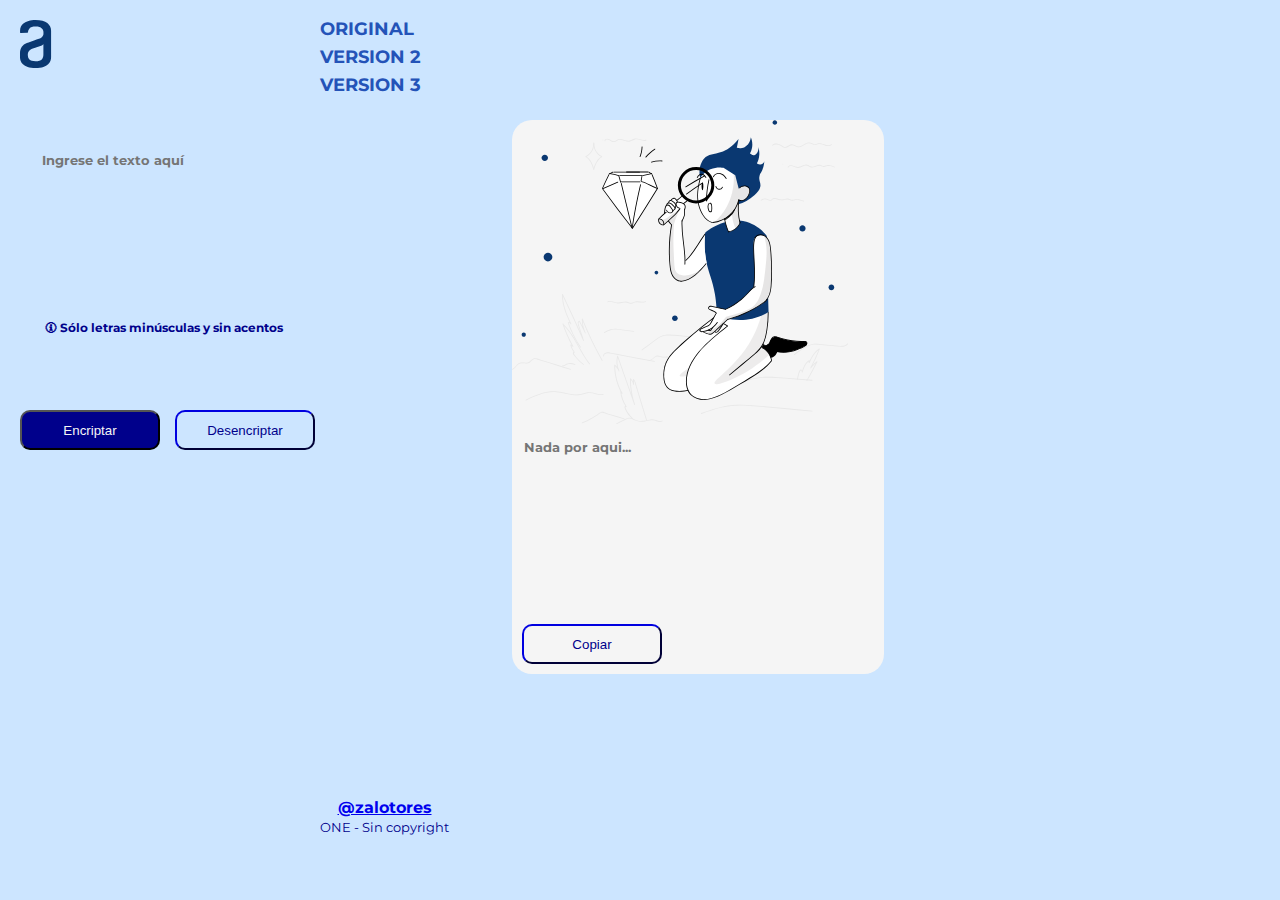
<file: index.html>
<!DOCTYPE html>
<html lang="es">
    <head>

        <meta charset="UTF-8">
        <title>Alura ONE - Encriptador</title>
        <meta name="viewport" content="width=device-width">

        <link rel="stylesheet" href="reset.css">
        <link rel="stylesheet" href="styles.css">

        <link rel="preconnect" href="https://fonts.googleapis.com">
        <link rel="preconnect" href="https://fonts.gstatic.com" crossorigin>
        <link href="https://fonts.googleapis.com/css2?family=Montserrat:wght@300&display=swap" rel="stylesheet"> 

    </head>

    <body>

        <header>

            <div>

                <h1><img src="recursos/logoAlura.svg" alt="logo Alura"></h1>

                <nav>
    
                    <ul>
                        <li><a href="index.html">Original</a></li>
                        <li><a href="version2.html">Version 2</a></li>
                        <li><a href="version4.html">Version 3</a></li>
                    </ul>
    
                </nav>

            </div>

        </header>

        <main>

            <section>

                <div class="cuadroTexto">
                    <textarea id="textoEntrada" cols="40" rows="10" required placeholder="Ingrese el texto aquí"></textarea>
                    <p>&#128712 Sólo letras minúsculas y sin acentos</p>
                </div>

                <div class="botones">

                    <button id="encriptar" type="button">Encriptar</button>

                    <button id="desencriptar" type="button">Desencriptar</button>
                    
                </div>

            </section>

            <section class="cuadroSalida">

                <img src="recursos/Muñeco.svg" alt="personaje buscando">
                                
                <div>
                    <textarea id="textoSalida" cols="40" rows="10" required placeholder="Nada por aqui..."></textarea>
                </div>

                <div>
                    <button id="copiar" type="button">Copiar</button>
                </div>

            </section>

        </main>

        <footer>

            <h2><a href="https://www.linkedin.com/in/zalotores" target="_blank">@zalotores</a></h2>
            <p>ONE - Sin copyright</p>

        </footer>

        <script src="./scriptV1.js"></script>

    </body>

</html>
</file>
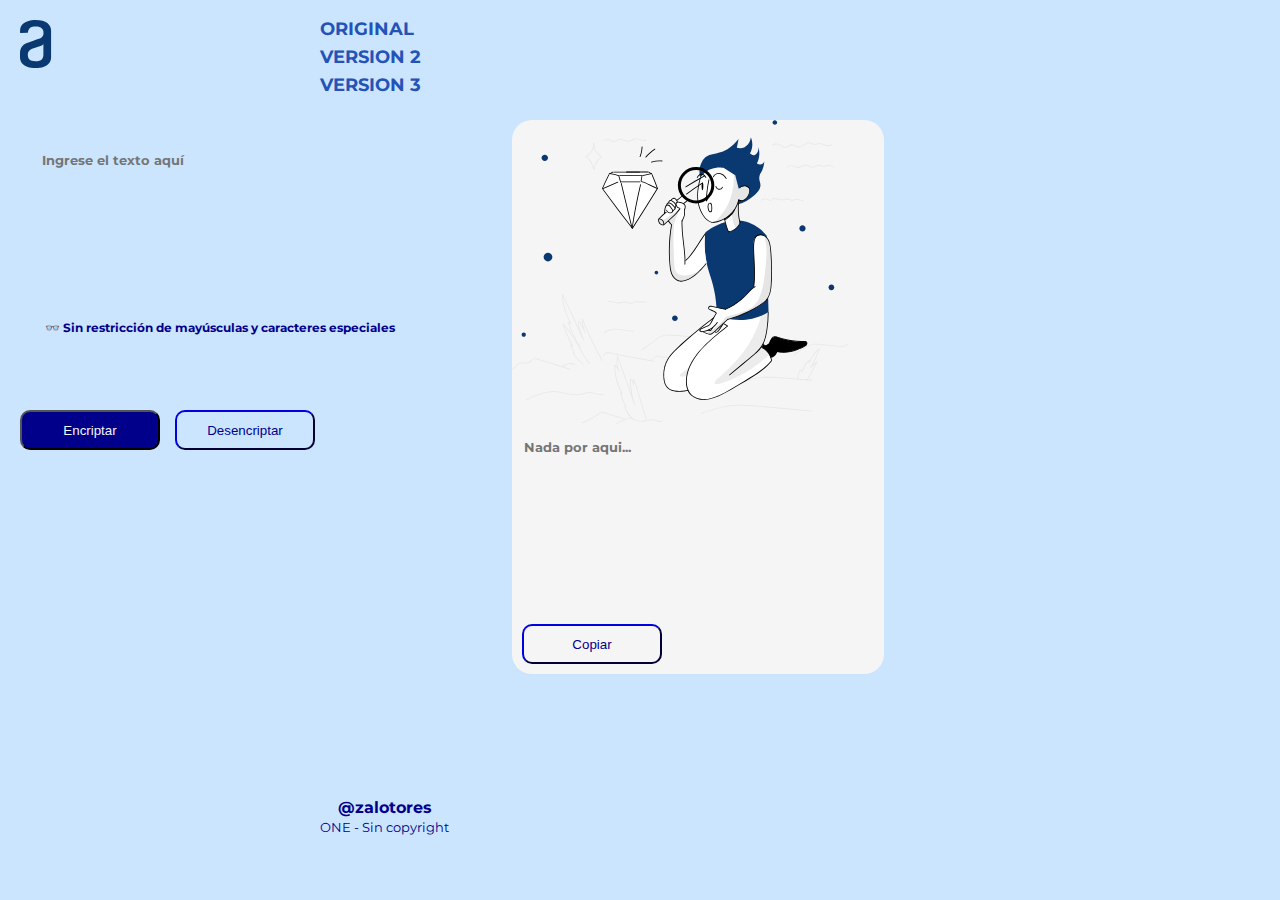
<file: version2.html>
<!DOCTYPE html>
<html lang="es">
    <head>

        <meta charset="UTF-8">
        <title>Alura ONE - Encriptador V2</title>
        <meta name="viewport" content="width=device-width">

        <link rel="stylesheet" href="reset.css">
        <link rel="stylesheet" href="styles.css">

        <link rel="preconnect" href="https://fonts.googleapis.com">
        <link rel="preconnect" href="https://fonts.gstatic.com" crossorigin>
        <link href="https://fonts.googleapis.com/css2?family=Montserrat:wght@300&display=swap" rel="stylesheet"> 

    </head>

    <body>

        <header>

            <div>

                <h1><img src="recursos/logoAlura.svg" alt="logo Alura"></h1>

                <nav>
    
                    <ul>
                        <li><a href="index.html">Original</a></li>
                        <li><a href="version2.html">Version 2</a></li>
                        <li><a href="version4.html">Version 3</a></li>
                    </ul>
    
                </nav>

            </div>

        </header>

        <main>

            <section>

                <div class="cuadroTexto">
                    <textarea id="textoEntrada" cols="40" rows="10" required placeholder="Ingrese el texto aquí"></textarea>
                    <p>&#128083 Sin restricción de mayúsculas y caracteres especiales</p>
                </div>

                <div class="botones">

                    <button id="encriptar" type="button">Encriptar</button>

                    <button id="desencriptar" type="button">Desencriptar</button>
                    
                </div>

            </section>

            <section class="cuadroSalida">

                <img src="recursos/Muñeco.svg" alt="personaje buscando">
                                
                <div>
                    <textarea id="textoSalida" cols="40" rows="10" required placeholder="Nada por aqui..."></textarea>
                </div>

                <div>
                    <button id="copiar" type="button">Copiar</button>
                </div>

            </section>

        </main>

        <footer>

            <h2>@zalotores</h2>
            <p>ONE - Sin copyright</p>

        </footer>

        <script src="./scriptV2.js"></script>

    </body>

</html>
</file>
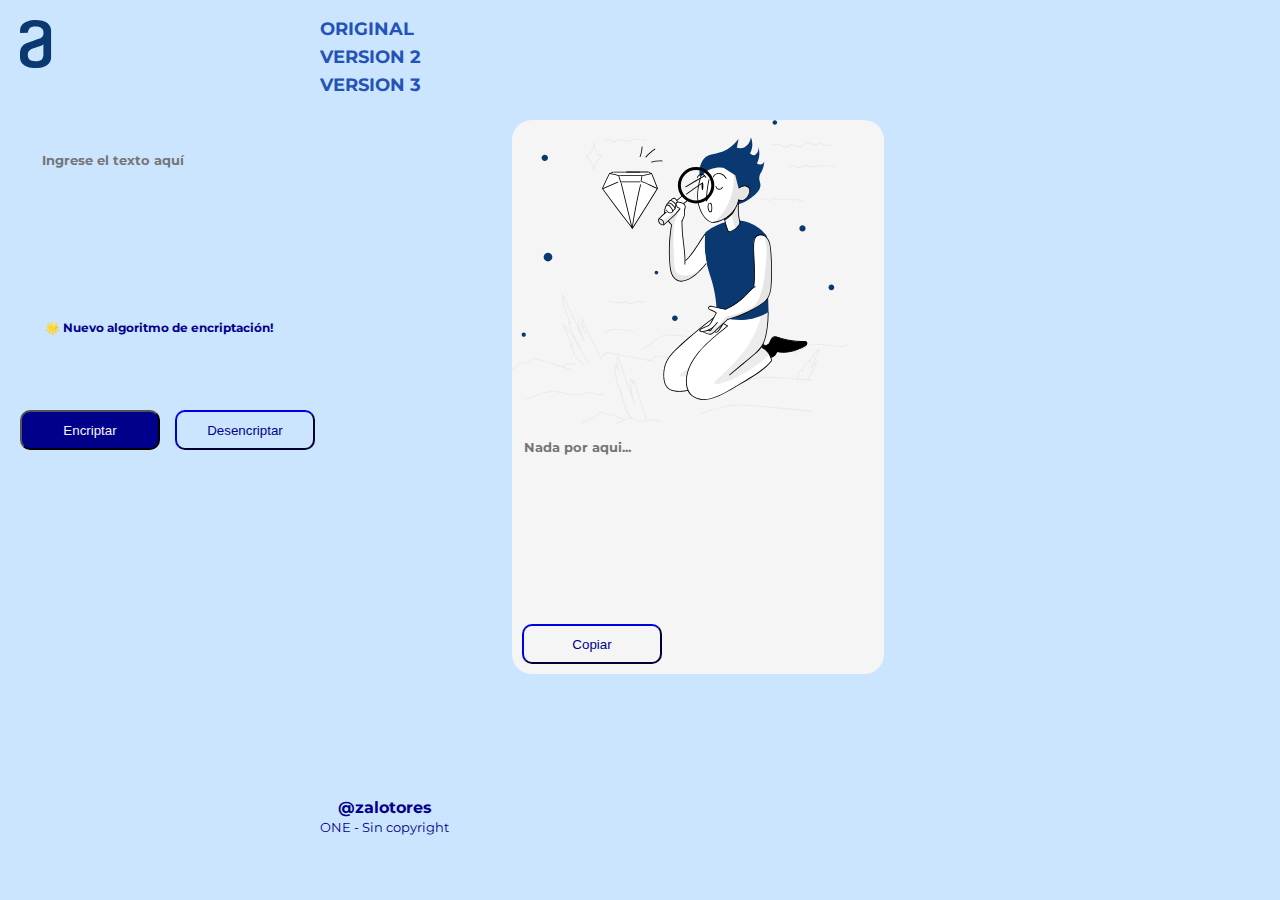
<file: version4.html>
<!DOCTYPE html>
<html lang="es">
    <head>

        <meta charset="UTF-8">
        <title>Alura ONE - Encriptador V3</title>
        <meta name="viewport" content="width=device-width">

        <link rel="stylesheet" href="reset.css">
        <link rel="stylesheet" href="styles.css">

        <link rel="preconnect" href="https://fonts.googleapis.com">
        <link rel="preconnect" href="https://fonts.gstatic.com" crossorigin>
        <link href="https://fonts.googleapis.com/css2?family=Montserrat:wght@300&display=swap" rel="stylesheet"> 

    </head>

    <body>

        <header>

            <div>

                <h1><img src="recursos/logoAlura.svg" alt="logo Alura"></h1>

                <nav>
    
                    <ul>
                        <li><a href="index.html">Original</a></li>
                        <li><a href="version2.html">Version 2</a></li>
                        <li><a href="version4.html">Version 3</a></li>
                    </ul>
    
                </nav>

            </div>

        </header>

        <main>

            <section>

                <div class="cuadroTexto">
                    <textarea id="textoEntrada" cols="40" rows="10" required placeholder="Ingrese el texto aquí"></textarea>
                    <p>&#127775 Nuevo algoritmo de encriptación!</p>
                </div>

                <div class="botones">

                    <button id="encriptar" type="button">Encriptar</button>

                    <button id="desencriptar" type="button">Desencriptar</button>
                    
                </div>

            </section>

            <section class="cuadroSalida">

                <img src="recursos/Muñeco.svg" alt="personaje buscando">
                                
                <div>
                    <textarea id="textoSalida" cols="40" rows="10" required placeholder="Nada por aqui..."></textarea>
                </div>

                <div>
                    <button id="copiar" type="button">Copiar</button>
                </div>

            </section>

        </main>

        <footer>

            <h2>@zalotores</h2>
            <p>ONE - Sin copyright</p>

        </footer>

        <script src="./scriptV4.js"></script>

    </body>

</html>
</file>
<file: styles.css>
body {
    background: #cce5ff;
    font-family: 'Montserrat', sans-serif;
}

header h1{
    padding: 20px;
}

nav{
    position: absolute;
    top: 20px;
    left: 25%;
}

nav a{
    text-transform: uppercase;
    color: rgb(36, 83, 184);
    font-weight: bold;
    font-size: 18px;
    text-decoration: none;
}

nav li{
    padding-bottom: 10px;
}

nav a:hover{
    color: #060719;
    text-decoration: underline;
}

.cuadroTexto{
    background-color: #cce5ff;
    font-weight: bold;
    position: absolute;
    top: 150px;
    left: 40px;
}

.cuadroTexto p{
    margin: 5px;
    font-size: 12px;
    color: darkblue;
}

#textoEntrada{
    background-color: #cce5ff;
    font-family: 'Montserrat', sans-serif;
    color: darkblue;
    font-weight: bold;
    border: 0;
    resize: none;
}

.botones{
    background-color: #cce5ff;
    font-weight: bold;
    position: absolute;
    top: 400px;
    left: 20px;
    margin-top: 10px;
}

#encriptar {
    width: 140px;
    height: 40px;
    border-radius: 10px;
    background-color: darkblue;
    color:whitesmoke;
    margin-right: 5px;
    }
#encriptar:hover {
    border-color:darkblue;
    transform: scale(1.05);
    cursor: pointer;
}

#desencriptar {
    width: 140px;
    height: 40px;
    border-radius: 10px;
    border:2 px solid darkblue;
    border-color: darkblue;
    background-color: #cce5ff;
    color:darkblue;
    margin-left: 5px;
    }

#desencriptar:hover {
    border-color: darkblue;
    transform: scale(1.05);
    cursor: pointer;
}

.cuadroSalida{
    border:2 px solid darkblue;
    background-color: whitesmoke;
    border-radius: 20px;
    font-weight: bold;
    position: absolute;
    top: 120px;
    left: 40%;
}

#textoSalida{
    font-family: 'Montserrat', sans-serif;
    background-color: whitesmoke;
    color: darkblue;
    font-weight: bold;
    border: 0;
    margin: 10px;
    resize: none;
}

#copiar {
    width: 140px;
    height: 40px;
    border-radius: 10px;
    border:2 px solid darkblue;
    border-color: darkblue;
    background-color: whitesmoke;
    color:darkblue;
    margin: 10px;
    }
#copiar:hover {
    border-color: darkblue;
    transform: scale(1.05);
    cursor: pointer;
}

footer{
    position: absolute;
    top: 800px;
    left: 25%;
    color: darkblue;
    text-align: center;
    font-weight: bold;
}

footer p{
    font-size: small;
    margin-top: 5px;
    font-weight: lighter;
}

@media screen and (max-width:815px){

    nav{
        margin-left: 150px;
    }

    .cuadroSalida{
        position: absolute;
        top: 480px;
        left: 3%;
    }

    footer{
        position: absolute;
        top: 1050px;
        width: auto;
        margin: auto 10px;
    }

}
</file>
